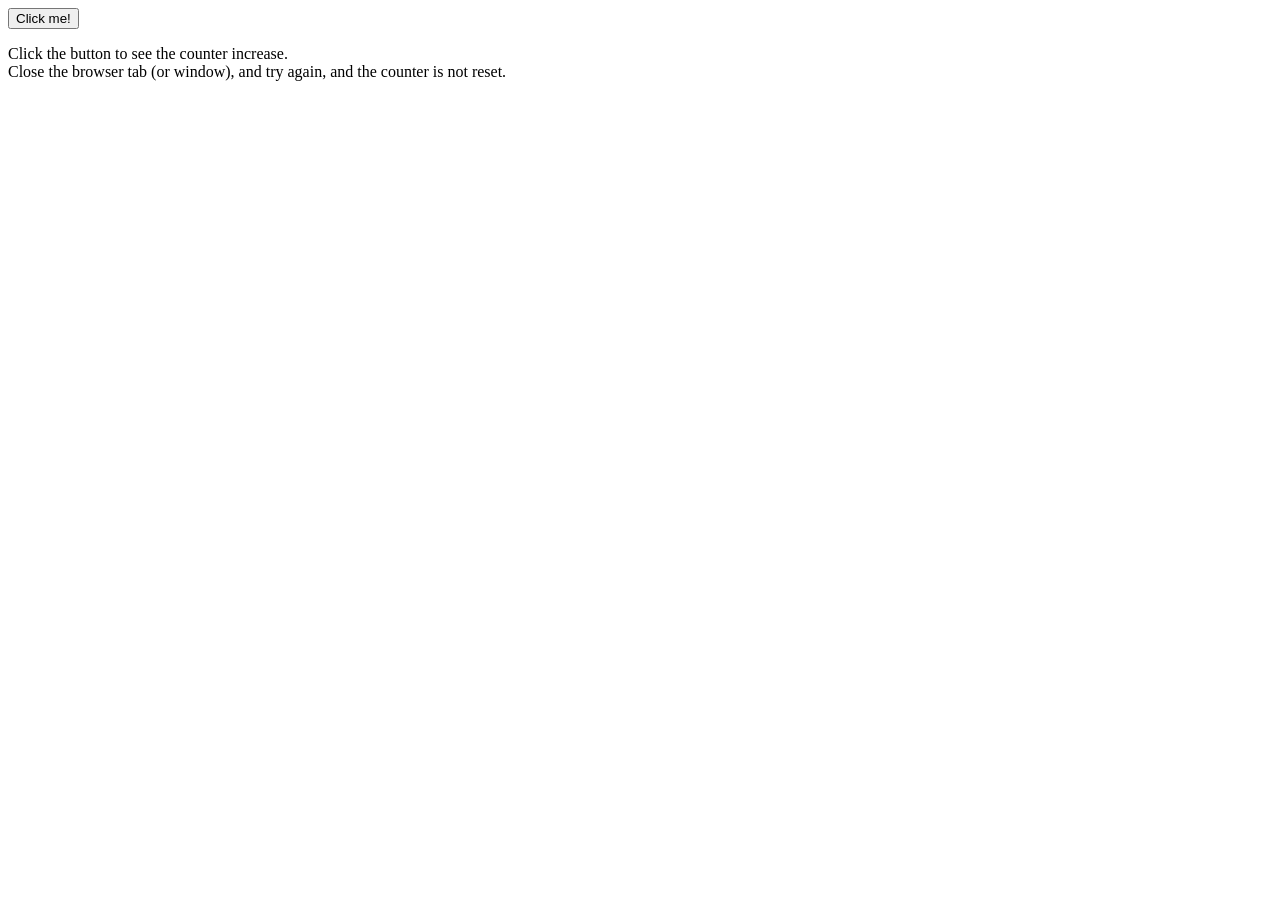
<file: latihan week 3/index.html>
<!--
Saya mengerjakan tugas ini sendiri tanpa melakukan kecurangan seperti menggunakan atau menduplikasi kode program yang ada.
Jika saya melakukan kecurangan dalam pengerjaan tugas ini maka saya siap menerima sanksi atau hukuman dari dosen mata kuliah dan Allah SWT.
-->

<!doctype html>
<html lang="id">
  <head>
    <meta charset="UTF-8" />
    <title>Sesi Click Counter</title>
  </head>
  <body>
    <button id="clickBtn">Click me!</button>

    <p id="counterDisplay"></p>

    <p>
      Click the button to see the counter increase. <br />
      Close the browser tab (or window), and try again, and the counter is not
      reset.
    </p>

    <script>
      let saved = localStorage.getItem("angkaSimpanan") || 0;
      clickBtn.onclick = () => {
        localStorage.setItem("angkaSimpanan", ++saved);
        counterDisplay.innerHTML = `You have clicked the button <b>${saved}</b> time(s).`;
      };
    </script>
  </body>
</html>
</file>
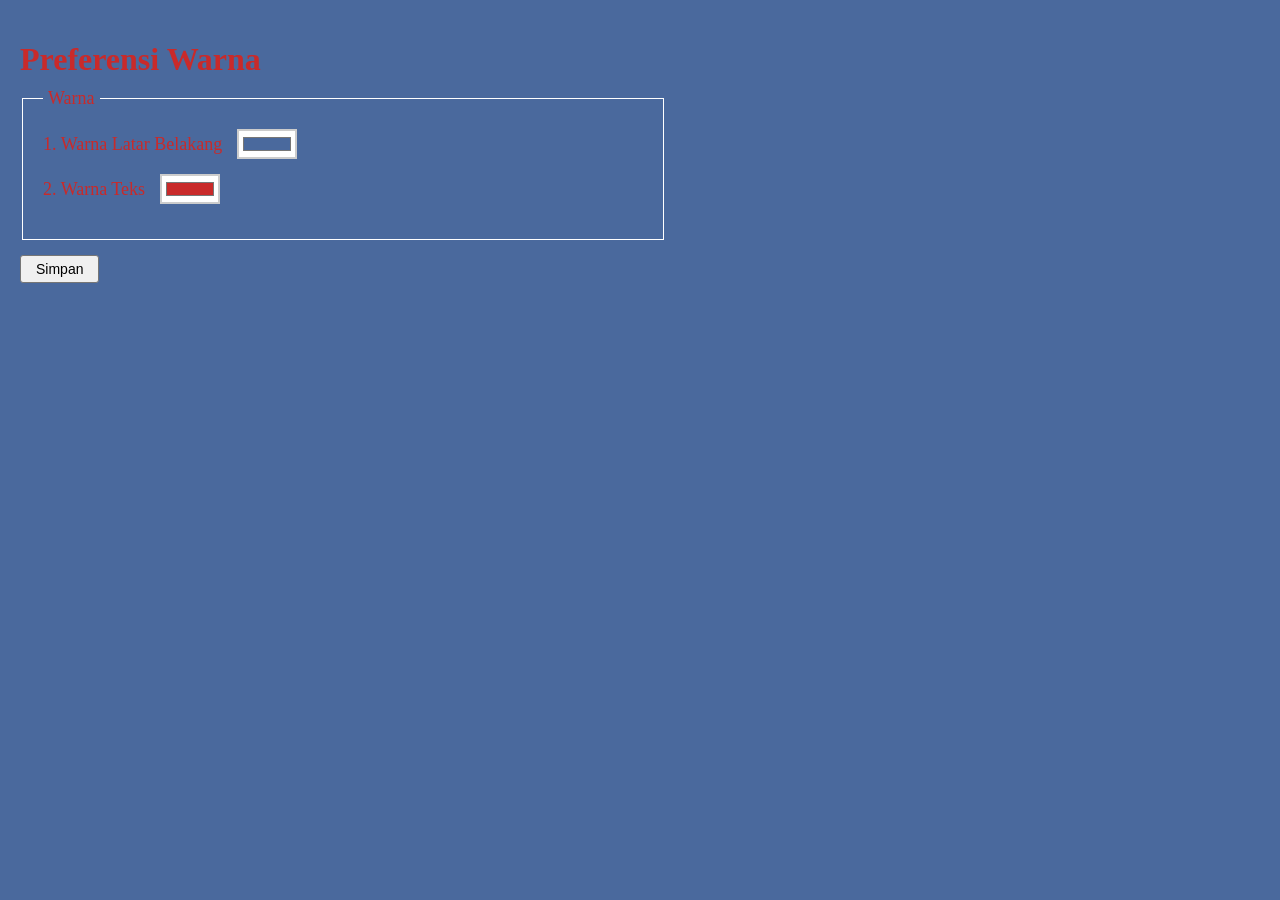
<file: tugas week 3/index.html>
<!--
Saya mengerjakan tugas ini sendiri tanpa melakukan kecurangan seperti menggunakan atau menduplikasi kode program yang ada.
Jika saya melakukan kecurangan dalam pengerjaan tugas ini maka saya siap menerima sanksi atau hukuman dari dosen mata kuliah dan Allah SWT.
-->

<!doctype html>
<html lang="id">
  <head>
    <meta charset="UTF-8" />
    <meta name="viewport" content="width=device-width, initial-scale=1.0" />
    <title>Tugas Preferensi Warna</title>
    <link rel="stylesheet" href="style.css" />
  </head>
  <body>
    <h1 id="judul">Preferensi Warna</h1>

    <fieldset>
      <legend id="teks-legend">Warna</legend>

      <div class="form-group">
        <label for="bgColor">1. Warna Latar Belakang</label>
        <input type="color" id="bgColor" value="#4A699D" />
      </div>

      <div class="form-group">
        <label for="txtColor">2. Warna Teks</label>
        <input type="color" id="txtColor" value="#C92A2A" />
      </div>
    </fieldset>

    <button id="btnSimpan">Simpan</button>

    <script src="script.js"></script>
  </body>
</html>
</file>
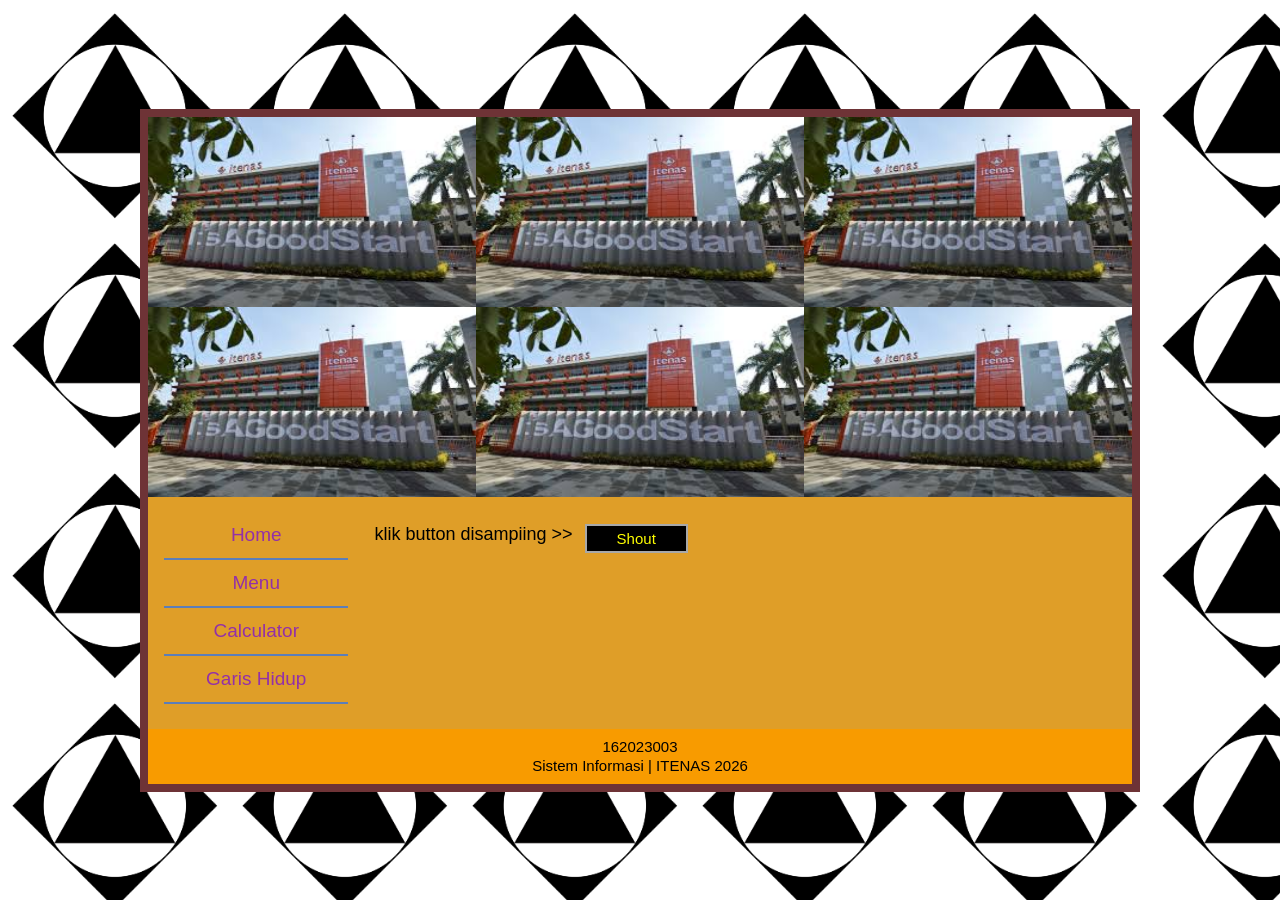
<file: week 4/index.html>
<!doctype html>
<html lang="id">
  <head>
    <meta charset="UTF-8" />
    <meta name="viewport" content="width=device-width, initial-scale=1.0" />
    <title>Home - Sistem Informasi ITENAS</title>
    <link rel="stylesheet" href="css/style.css" />
  </head>
  <body>
    <div class="main-box">
      <div class="header-images">
        <img src="asset/gedung.jpeg" alt="Gedung Itenas" />
        <img src="asset/gedung.jpeg" alt="Gedung Itenas" />
        <img src="asset/gedung.jpeg" alt="Gedung Itenas" />
        <img src="asset/gedung.jpeg" alt="Gedung Itenas" />
        <img src="asset/gedung.jpeg" alt="Gedung Itenas" />
        <img src="asset/gedung.jpeg" alt="Gedung Itenas" />
      </div>

      <div class="body-content">
        <div class="sidebar">
          <a href="index.html">Home</a>
          <a href="menu.html">Menu</a>
          <a href="calculator.html">Calculator</a>
          <a href="garis_hidup.html">Garis Hidup</a>
        </div>

        <div class="content-area">
          <p>klik button disampiing >></p>
          <button id="btn-shout">Shout</button>
        </div>
      </div>

      <div class="footer">
        162023003<br />
        Sistem Informasi | ITENAS 2026
      </div>
    </div>

    <script src="js/script.js"></script>
  </body>
</html>
</file>
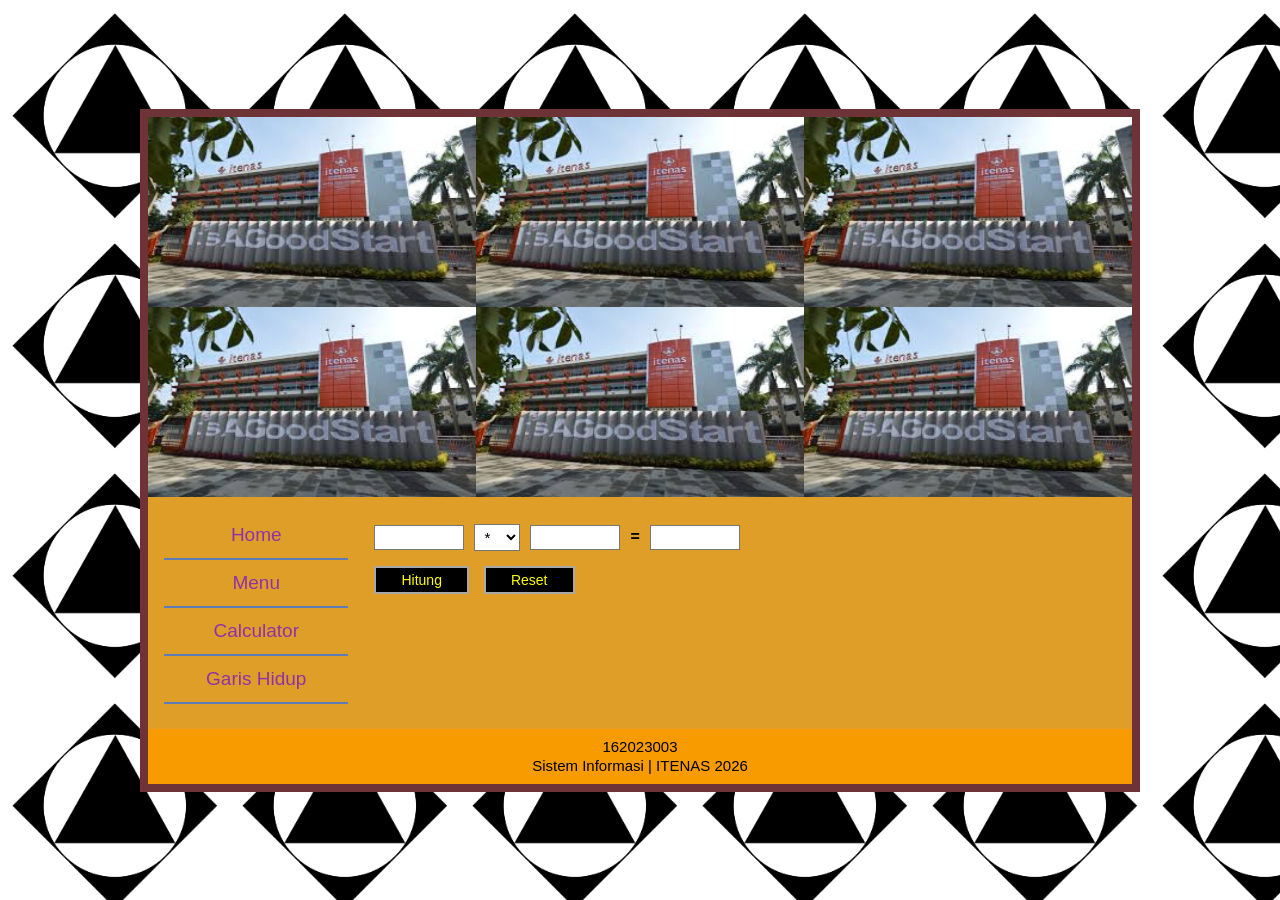
<file: week 4/calculator.html>
<!doctype html>
<html lang="id">
  <head>
    <meta charset="UTF-8" />
    <meta name="viewport" content="width=device-width, initial-scale=1.0" />
    <title>Calculator - Sistem Informasi ITENAS</title>
    <link rel="stylesheet" href="css/style.css" />
  </head>
  <body>
    <div class="main-box">
      <div class="header-images">
        <img src="asset/gedung.jpeg" alt="Gedung Itenas" />
        <img src="asset/gedung.jpeg" alt="Gedung Itenas" />
        <img src="asset/gedung.jpeg" alt="Gedung Itenas" />
        <img src="asset/gedung.jpeg" alt="Gedung Itenas" />
        <img src="asset/gedung.jpeg" alt="Gedung Itenas" />
        <img src="asset/gedung.jpeg" alt="Gedung Itenas" />
      </div>

      <div class="body-content">
        <div class="sidebar">
          <a href="index.html">Home</a>
          <a href="menu.html">Menu</a>
          <a href="calculator.html">Calculator</a>
          <a href="garis_hidup.html">Garis Hidup</a>
        </div>

        <div class="content-area calc-area">
          <div class="calc-row">
            <input type="number" id="calc-in1" class="calc-input" />
            <select id="calc-op" class="calc-select">
              <option value="*">*</option>
              <option value="/">/</option>
              <option value="+">+</option>
              <option value="-">-</option>
              <option value="%">%</option>
              <option value="^">^</option>
            </select>
            <input type="number" id="calc-in2" class="calc-input" />
            <span class="calc-equals">=</span>
            <input type="text" id="calc-out" class="calc-input" readonly />
          </div>

          <div class="calc-actions">
            <button type="button" id="btn-hitung" class="btn-black">
              Hitung
            </button>
            <button type="button" id="btn-reset-calc" class="btn-black">
              Reset
            </button>
          </div>
        </div>
      </div>

      <div class="footer">
        162023003<br />
        Sistem Informasi | ITENAS 2026
      </div>
    </div>

    <script src="js/script.js"></script>
  </body>
</html>
</file>
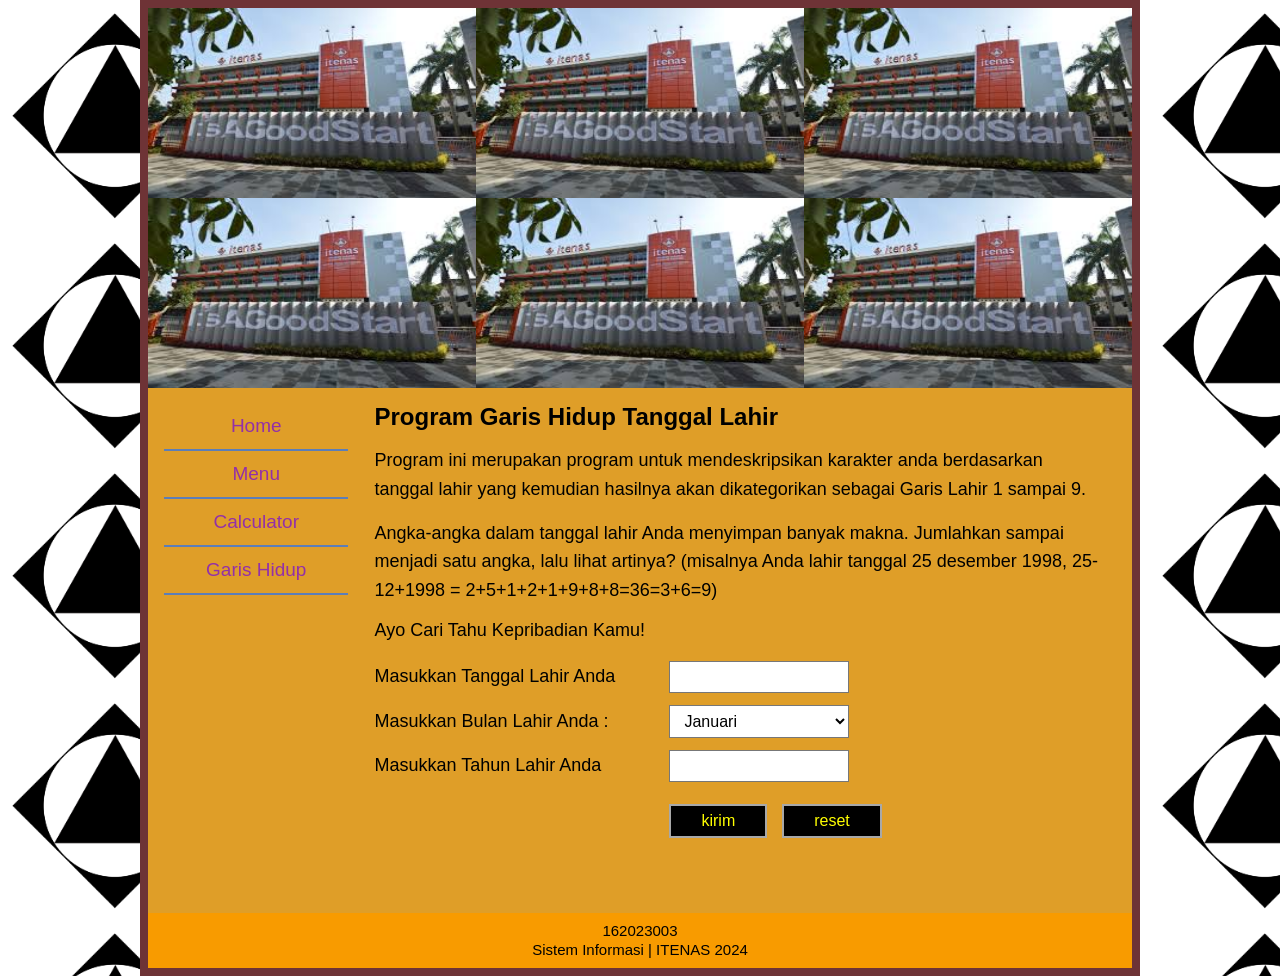
<file: week 4/garis_hidup.html>
<!doctype html>
<html lang="id">
  <head>
    <meta charset="UTF-8" />
    <meta name="viewport" content="width=device-width, initial-scale=1.0" />
    <title>Garis Hidup - Sistem Informasi ITENAS</title>
    <link rel="stylesheet" href="css/style.css" />
  </head>
  <body>
    <div class="main-box">
      <div class="header-images">
        <img src="asset/gedung.jpeg" alt="Gedung Itenas" />
        <img src="asset/gedung.jpeg" alt="Gedung Itenas" />
        <img src="asset/gedung.jpeg" alt="Gedung Itenas" />
        <img src="asset/gedung.jpeg" alt="Gedung Itenas" />
        <img src="asset/gedung.jpeg" alt="Gedung Itenas" />
        <img src="asset/gedung.jpeg" alt="Gedung Itenas" />
      </div>

      <div class="body-content">
        <div class="sidebar">
          <a href="index.html">Home</a>
          <a href="menu.html">Menu</a>
          <a href="calculator.html">Calculator</a>
          <a href="garis_hidup.html">Garis Hidup</a>
        </div>

        <div class="content-area gh-area">
          <h2 class="gh-title">Program Garis Hidup Tanggal Lahir</h2>

          <p class="gh-desc">
            Program ini merupakan program untuk mendeskripsikan karakter anda
            berdasarkan tanggal lahir yang kemudian hasilnya akan dikategorikan
            sebagai Garis Lahir 1 sampai 9.
          </p>
          <p class="gh-desc">
            Angka-angka dalam tanggal lahir Anda menyimpan banyak makna.
            Jumlahkan sampai menjadi satu angka, lalu lihat artinya? (misalnya
            Anda lahir tanggal 25 desember 1998, 25-12+1998 =
            2+5+1+2+1+9+8+8=36=3+6=9)
          </p>

          <p class="gh-highlight">Ayo Cari Tahu Kepribadian Kamu!</p>

          <div class="gh-form">
            <div class="gh-form-group">
              <label>Masukkan Tanggal Lahir Anda</label>
              <input type="number" id="gh-tgl" min="1" max="31" />
            </div>
            <div class="gh-form-group">
              <label>Masukkan Bulan Lahir Anda :</label>
              <select id="gh-bln" class="gh-select">
                <option value="1">Januari</option>
                <option value="2">Februari</option>
                <option value="3">Maret</option>
                <option value="4">April</option>
                <option value="5">Mei</option>
                <option value="6">Juni</option>
                <option value="7">Juli</option>
                <option value="8">Agustus</option>
                <option value="9">September</option>
                <option value="10">Oktober</option>
                <option value="11">November</option>
                <option value="12">Desember</option>
              </select>
            </div>
            <div class="gh-form-group">
              <label>Masukkan Tahun Lahir Anda</label>
              <input type="number" id="gh-thn" min="1900" max="2100" />
            </div>
            <div class="gh-buttons">
              <button type="button" id="btn-kirim-gh" class="btn-black">
                kirim
              </button>
              <button type="button" id="btn-reset-gh" class="btn-black">
                reset
              </button>
            </div>
          </div>

          <div
            class="gh-output-section"
            id="gh-output-section"
            style="display: none"
          >
            <h3 style="font-size: 16px; margin-bottom: 8px">Output</h3>
            <table class="gh-table">
              <tr>
                <td>Tanggal</td>
                <td><input type="text" id="out-tgl" readonly /></td>
              </tr>
              <tr>
                <td>Bulan</td>
                <td><input type="text" id="out-bln" readonly /></td>
              </tr>
              <tr>
                <td>Tahun</td>
                <td><input type="text" id="out-thn" readonly /></td>
              </tr>
              <tr>
                <td>Hasil 1</td>
                <td><input type="text" id="out-h1" readonly /></td>
              </tr>
              <tr>
                <td>Hasil 2</td>
                <td><input type="text" id="out-h2" readonly /></td>
              </tr>
              <tr>
                <td>Hasil Akhir</td>
                <td><input type="text" id="out-hakhir" readonly /></td>
              </tr>
            </table>

            <div class="gh-result-text">
              <h3 class="gh-result-title">
                Tanggal Lahir Anda Berada Pada Garis Hidup
                <span id="out-num"></span>
              </h3>
              <p id="gh-result-desc" class="gh-result-desc"></p>
            </div>
          </div>
        </div>
      </div>

      <div class="footer">
        162023003<br />
        Sistem Informasi | ITENAS 2024
      </div>
    </div>

    <script src="js/script.js"></script>
  </body>
</html>
</file>
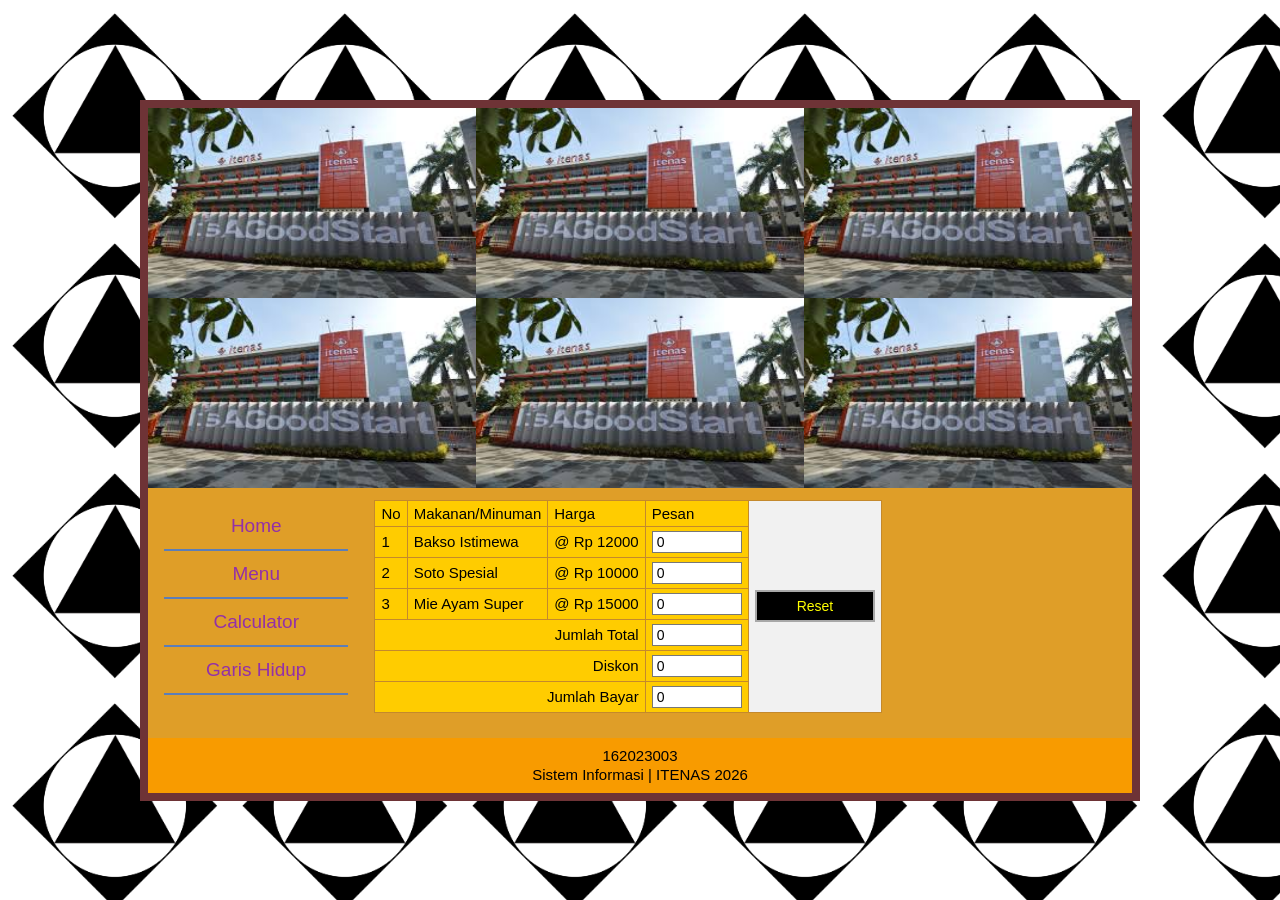
<file: week 4/menu.html>
<!doctype html>
<html lang="id">
  <head>
    <meta charset="UTF-8" />
    <meta name="viewport" content="width=device-width, initial-scale=1.0" />
    <title>Menu - Sistem Informasi ITENAS</title>
    <link rel="stylesheet" href="css/style.css" />
  </head>
  <body>
    <div class="main-box">
      <div class="header-images">
        <img src="asset/gedung.jpeg" alt="Gedung Itenas" />
        <img src="asset/gedung.jpeg" alt="Gedung Itenas" />
        <img src="asset/gedung.jpeg" alt="Gedung Itenas" />
        <img src="asset/gedung.jpeg" alt="Gedung Itenas" />
        <img src="asset/gedung.jpeg" alt="Gedung Itenas" />
        <img src="asset/gedung.jpeg" alt="Gedung Itenas" />
      </div>

      <div class="body-content">
        <div class="sidebar">
          <a href="index.html">Home</a>
          <a href="menu.html">Menu</a>
          <a href="calculator.html">Calculator</a>
          <a href="garis_hidup.html">Garis Hidup</a>
        </div>

        <div class="content-area">
          <table class="menu-table">
            <tr>
              <th>No</th>
              <th>Makanan/Minuman</th>
              <th>Harga</th>
              <th>Pesan</th>
              <td rowspan="7" class="reset-cell">
                <button type="button" id="btn-reset">Reset</button>
              </td>
            </tr>
            <tr>
              <td>1</td>
              <td>Bakso Istimewa</td>
              <td>@ Rp 12000</td>
              <td><input type="number" id="qty-bakso" value="0" min="0" /></td>
            </tr>
            <tr>
              <td>2</td>
              <td>Soto Spesial</td>
              <td>@ Rp 10000</td>
              <td><input type="number" id="qty-soto" value="0" min="0" /></td>
            </tr>
            <tr>
              <td>3</td>
              <td>Mie Ayam Super</td>
              <td>@ Rp 15000</td>
              <td><input type="number" id="qty-mie" value="0" min="0" /></td>
            </tr>
            <tr>
              <td colspan="3" class="text-right">Jumlah Total</td>
              <td>
                <input type="text" id="jumlah-total" value="0" readonly />
              </td>
            </tr>
            <tr>
              <td colspan="3" class="text-right">Diskon</td>
              <td><input type="text" id="diskon" value="0" readonly /></td>
            </tr>
            <tr>
              <td colspan="3" class="text-right">Jumlah Bayar</td>
              <td>
                <input type="text" id="jumlah-bayar" value="0" readonly />
              </td>
            </tr>
          </table>
        </div>
      </div>

      <div class="footer">
        162023003<br />
        Sistem Informasi | ITENAS 2026
      </div>
    </div>

    <script src="js/script.js"></script>
  </body>
</html>
</file>
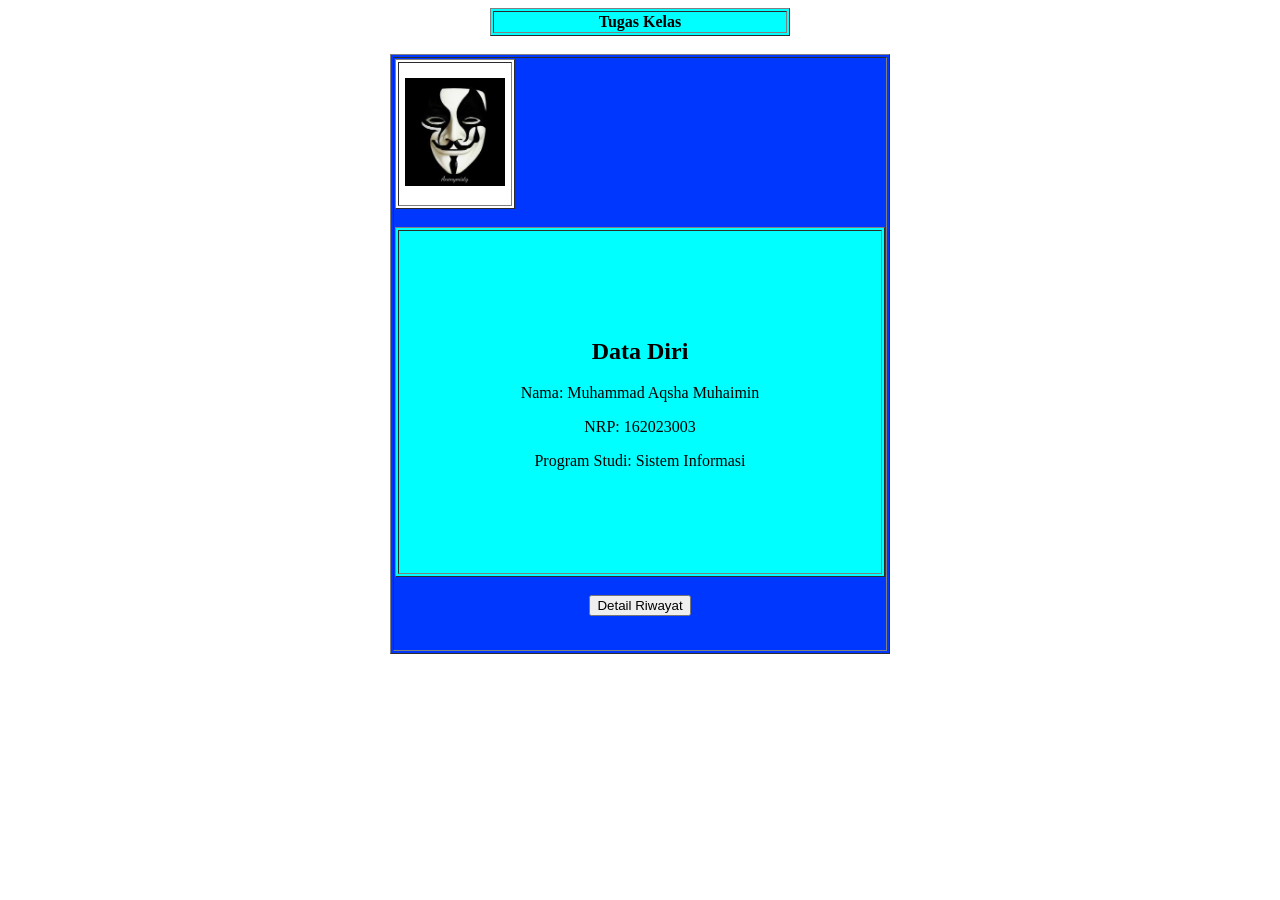
<file: Week 1/OnSiteTest/tugas_kelas1_162023003.html>
<!doctype html>
<html lang="en">
  <head>
    <meta charset="UTF-8" />
    <meta name="viewport" content="width=device-width, initial-scale=1.0" />
    <title>Data Diri</title>
  </head>
  <body>
    <table
      align="center"
      border="1"
      width="300"
      style="background-color: #00ffff"
    >
      <tr>
        <td align="center"><b>Tugas Kelas</b></td>
      </tr>
    </table>

    <br />

    <table
      align="center"
      border="1"
      width="500"
      height="600"
      style="background-color: #0037ff"
    >
      <tr>
        <td valign="top">
          <table
            border="1"
            width="120"
            height="150"
            style="background-color: #ffffff"
          >
            <tr>
              <td align="center">
                <img src="foto.jpeg" alt="Foto Diri" width="100" />
              </td>
            </tr>
          </table>

          <br />

          <table
            border="1"
            width="100%"
            height="350"
            style="background-color: #00ffff"
          >
            <tr>
              <td align="center">
                <h2>Data Diri</h2>
                <p>Nama: Muhammad Aqsha Muhaimin</p>
                <p>NRP: 162023003</p>
                <p>Program Studi: Sistem Informasi</p>
              </td>
            </tr>
          </table>

          <br />

          <div align="center">
            <a href="tugas_kelas2_162023003.html">
              <button>Detail Riwayat</button>
            </a>
          </div>
        </td>
      </tr>
    </table>
  </body>
</html>
</file>
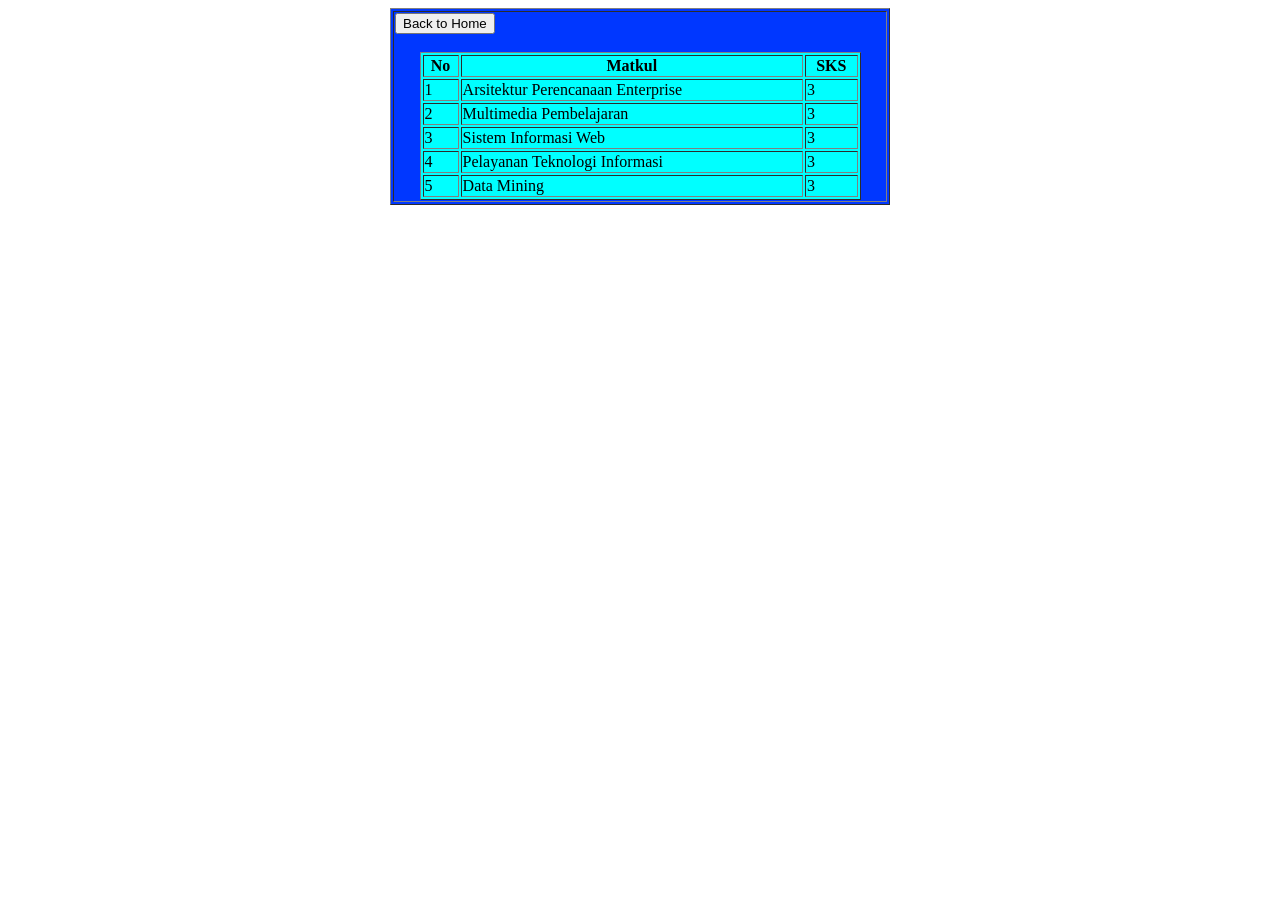
<file: Week 1/OnSiteTest/tugas_kelas2_162023003.html>
<!doctype html>
<html lang="en">
  <head>
    <meta charset="UTF-8" />
    <meta name="viewport" content="width=device-width, initial-scale=1.0" />
    <title>Riwayat Matakuliah</title>
  </head>
  <body>
    <table
      align="center"
      border="1"
      width="500"
      style="background-color: #0037ff"
    >
      <tr>
        <td valign="top">
          <a href="tugas_kelas1_162023003.html">
            <button>Back to Home</button>
          </a>

          <br />
          <br />

          <table
            align="center"
            border="1"
            width="90%"
            style="background-color: #00ffff"
          >
            <tr>
              <th>No</th>
              <th>Matkul</th>
              <th>SKS</th>
            </tr>
            <tr>
              <td>1</td>
              <td>Arsitektur Perencanaan Enterprise</td>
              <td>3</td>
            </tr>
            <tr>
              <td>2</td>
              <td>Multimedia Pembelajaran</td>
              <td>3</td>
            </tr>
            <tr>
              <td>3</td>
              <td>Sistem Informasi Web</td>
              <td>3</td>
            </tr>
            <tr>
              <td>4</td>
              <td>Pelayanan Teknologi Informasi</td>
              <td>3</td>
            </tr>
            <tr>
              <td>5</td>
              <td>Data Mining</td>
              <td>3</td>
            </tr>
          </table>
        </td>
      </tr>
    </table>
  </body>
</html>
</file>
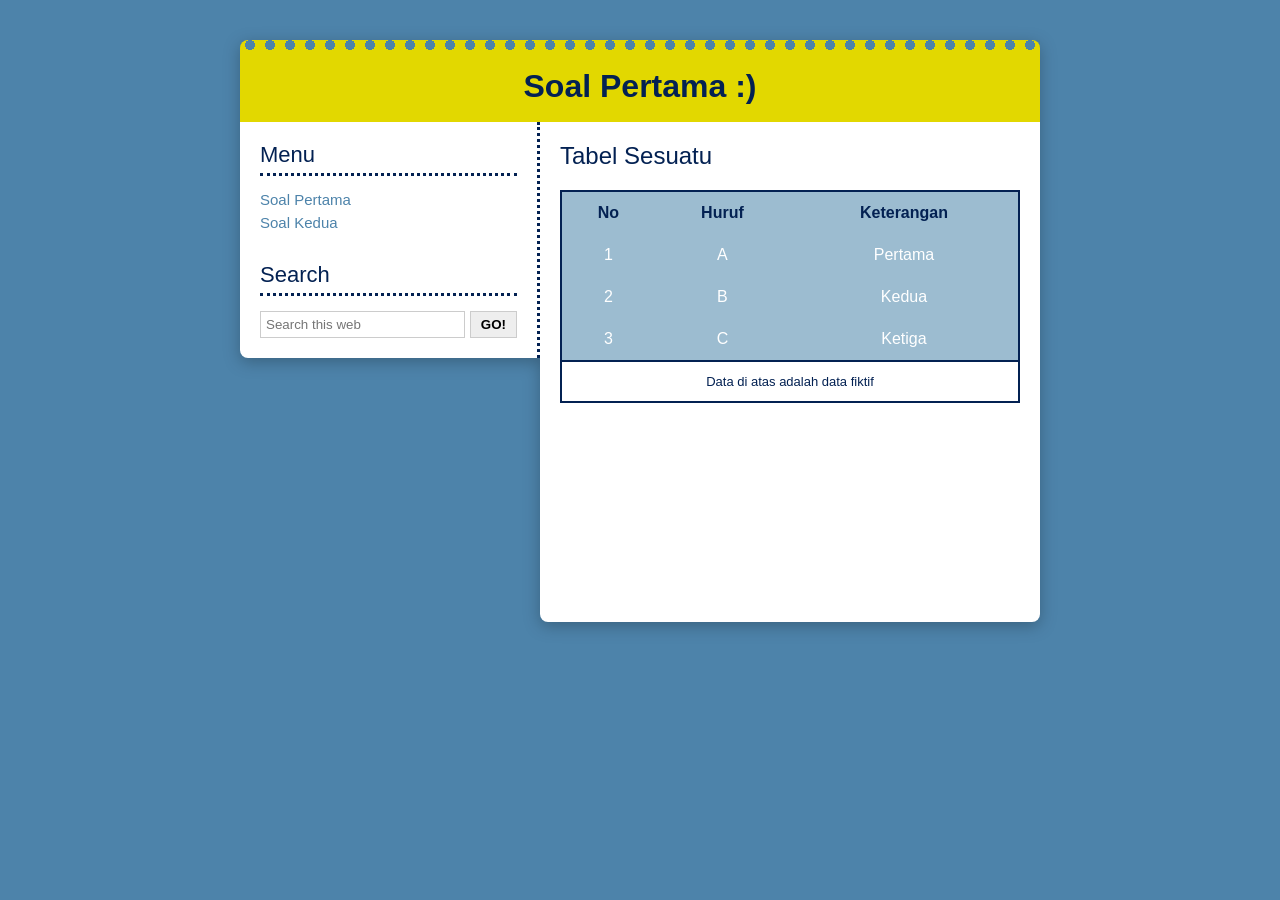
<file: Week 2/OnSiteCSS/halaman1.html>
<!--
Saya mengerjakan tugas ini sendiri tanpa melakukan kecurangan seperti menggunakan atau menduplikasi kode program yang ada.
Jika saya melakukan kecurangan dalam pengerjaan tugas ini maka saya siap menerima sanksi atau hukuman dari dosen mata kuliah dan Allah SWT.
-->

<!doctype html>
<html lang="id">
  <head>
    <meta charset="UTF-8" />
    <meta name="viewport" content="width=device-width, initial-scale=1.0" />
    <title>Soal Pertama</title>
    <link rel="stylesheet" href="style.css" />
  </head>
  <body>
    <div class="wrapper">
      <div class="header">
        <div class="rings"></div>
        <h1>Soal Pertama :)</h1>
      </div>

      <div class="content-area">
        <div class="sidebar">
          <h2>Menu</h2>
          <hr />
          <ul>
            <li><a href="halaman1.html">Soal Pertama</a></li>
            <li><a href="halaman2.html">Soal Kedua</a></li>
          </ul>

          <h2>Search</h2>
          <hr />
          <div class="search-box">
            <input type="text" placeholder="Search this web" />
            <button>GO!</button>
          </div>
        </div>

        <div class="main">
          <h2 class="title-main">Tabel Sesuatu</h2>

          <table class="data-table">
            <thead>
              <tr>
                <th>No</th>
                <th>Huruf</th>
                <th>Keterangan</th>
              </tr>
            </thead>
            <tbody>
              <tr>
                <td>1</td>
                <td>A</td>
                <td>Pertama</td>
              </tr>
              <tr>
                <td>2</td>
                <td>B</td>
                <td>Kedua</td>
              </tr>
              <tr>
                <td>3</td>
                <td>C</td>
                <td>Ketiga</td>
              </tr>
            </tbody>
            <tfoot>
              <tr>
                <td colspan="3" class="footer-table">
                  Data di atas adalah data fiktif
                </td>
              </tr>
            </tfoot>
          </table>
        </div>
      </div>
    </div>
  </body>
</html>
</file>
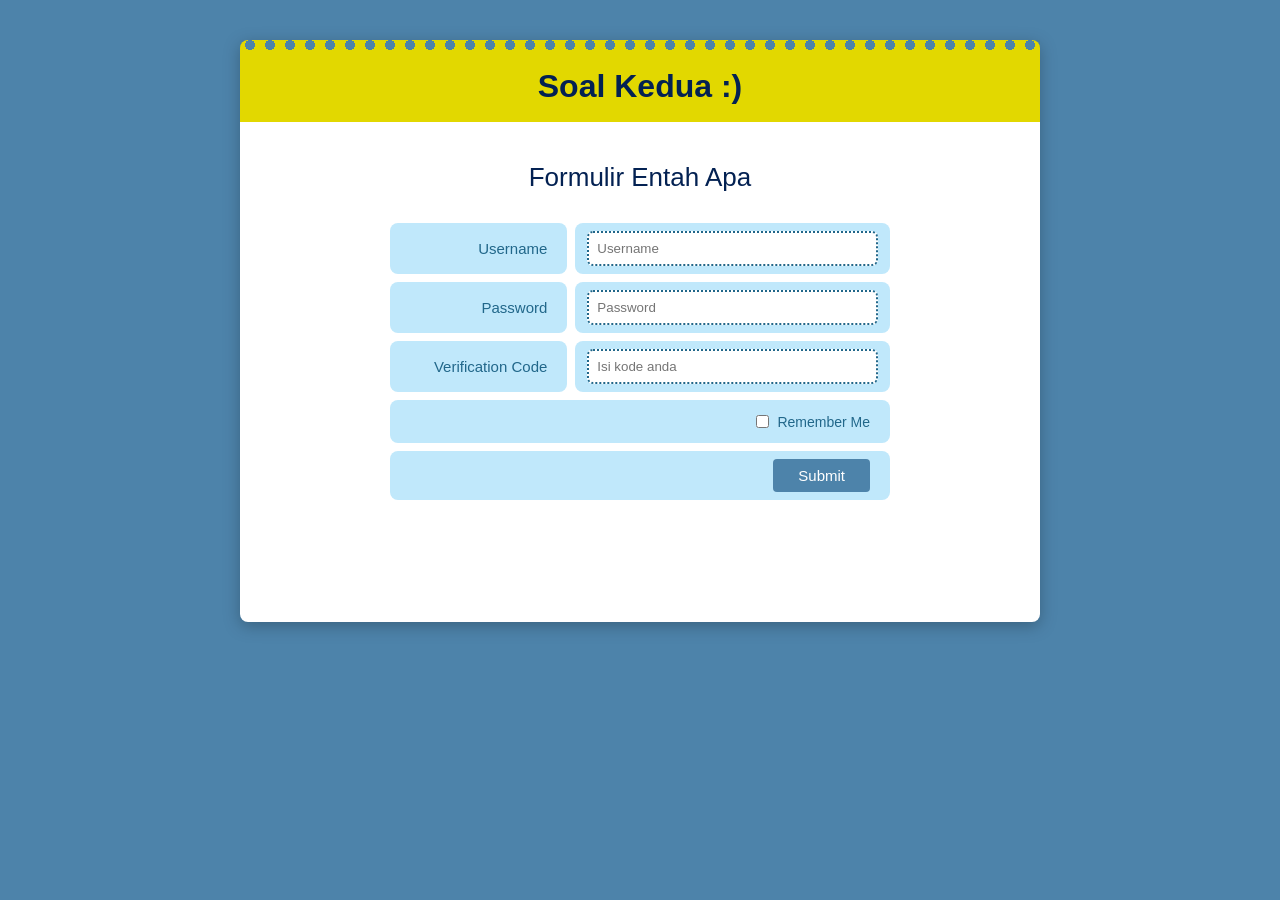
<file: Week 2/OnSiteCSS/halaman2.html>
<!--
Saya mengerjakan tugas ini sendiri tanpa melakukan kecurangan seperti menggunakan atau menduplikasi kode program yang ada.
Jika saya melakukan kecurangan dalam pengerjaan tugas ini maka saya siap menerima sanksi atau hukuman dari dosen mata kuliah dan Allah SWT.
-->

<!doctype html>
<html lang="id">
  <head>
    <meta charset="UTF-8" />
    <meta name="viewport" content="width=device-width, initial-scale=1.0" />
    <title>Soal Kedua</title>
    <link rel="stylesheet" href="style.css" />
  </head>
  <body>
    <div class="wrapper">
      <div class="header">
        <div class="rings"></div>
        <h1>Soal Kedua :)</h1>
      </div>

      <div class="main-full">
        <h2 class="title-form">Formulir Entah Apa</h2>

        <div class="form-wrapper">
          <div class="form-row">
            <div class="form-label">Username</div>
            <div class="form-input">
              <input type="text" placeholder="Username" />
            </div>
          </div>

          <div class="form-row">
            <div class="form-label">Password</div>
            <div class="form-input">
              <input type="password" placeholder="Password" />
            </div>
          </div>

          <div class="form-row">
            <div class="form-label">Verification Code</div>
            <div class="form-input">
              <input type="text" placeholder="Isi kode anda" />
            </div>
          </div>

          <div class="form-row-full">
            <label> <input type="checkbox" /> Remember Me </label>
          </div>

          <div class="form-row-full submit-row">
            <button type="submit" class="btn-submit">Submit</button>
          </div>
        </div>
      </div>
    </div>
  </body>
</html>
</file>
<file: tugas week 3/style.css>
body {
  font-family: "Times New Roman", Times, serif;
  background-color: #4a699d;
  color: #c92a2a;
  padding: 20px;
  margin: 0;
  transition:
    background-color 0.3s ease,
    color 0.3s ease;
}

h1 {
  font-size: 32px;
  margin-bottom: 10px;
}

fieldset {
  border: 1px solid #ffffff;
  padding: 20px;
  margin-bottom: 15px;
  max-width: 600px;
}

legend {
  padding: 0 5px;
  font-size: 18px;
}

.form-group {
  margin-bottom: 15px;
  display: flex;
  align-items: center;
}

label {
  margin-right: 15px;
  font-size: 18px;
}

input[type="color"] {
  width: 60px;
  height: 30px;
  border: 2px solid #ccc;
  cursor: pointer;
  background-color: #fff;
  padding: 2px;
}

button {
  padding: 5px 15px;
  font-size: 14px;
  cursor: pointer;
  background-color: #f0f0f0;
  border: 1px solid #767676;
  border-radius: 3px;
}

button:hover {
  background-color: #e0e0e0;
}
</file>
<file: week 4/css/style.css>
/* ==========================================
   CSS KHUSUS HALAMAN UTAMA
   ========================================== */
* {
  margin: 0;
  padding: 0;
  box-sizing: border-box;
  font-family: Arial, Helvetica, sans-serif;
}

body {
  background-image: url("../asset/logo-itenas.png");
  background-repeat: repeat;
  background-size: 230px;
  display: flex;
  justify-content: center;
  align-items: center;
  min-height: 100vh;
}

.main-box {
  width: 1000px;
  background-color: #df9e28;
  border: 8px solid #6e3336;
  display: flex;
  flex-direction: column;
}

.header-images {
  display: grid;
  grid-template-columns: repeat(3, 1fr);
}

.header-images img {
  width: 100%;
  height: 190px;
  display: block;
  object-fit: fill;
}

.body-content {
  display: flex;
  min-height: 190px;
  padding-bottom: 25px;
}

.sidebar {
  width: 22%;
  display: flex;
  flex-direction: column;
  align-items: center;
  padding-top: 15px;
}

.sidebar a {
  text-decoration: none;
  color: #9330a8;
  text-align: center;
  width: 85%;
  padding: 12px 0;
  border-bottom: 2px solid #5c7eb8;
  font-size: 19px;
}

.content-area {
  width: 78%;
  display: flex;
  align-items: flex-start;
  justify-content: flex-start;
  padding-top: 27px;
  padding-left: 10px;
}

.content-area p {
  color: #000;
  font-size: 18px;
  font-weight: normal;
  margin-right: 12px;
  margin-top: 0;
}

#btn-shout {
  background-color: #000000;
  color: #ffff00;
  border: 2px solid #a8a8a8;
  padding: 4px 30px;
  font-size: 15px;
  font-weight: normal;
  cursor: pointer;
}

.footer {
  background-color: #f89b00;
  height: 55px;
  display: flex;
  flex-direction: column;
  justify-content: center;
  align-items: center;
  text-align: center;
  font-size: 15px;
  color: #000;
  line-height: 1.3;
}

/* ==========================================
   CSS KHUSUS HALAMAN MENU KASIR
   ========================================== */

.menu-table {
  border-collapse: collapse;
  background-color: #ffcc00;
  font-size: 15px;
  margin-top: -15px;
  width: auto;
}

.menu-table th,
.menu-table td {
  border: 1px solid #c4892c;
  padding: 4px 6px;
  text-align: left;
  font-weight: normal;
  color: #000;
}

.text-right {
  text-align: right !important;
}

.menu-table input[type="number"],
.menu-table input[type="text"] {
  width: 90px;
  border: 1px solid #777;
  padding: 2px 4px;
  font-size: 14px;
  outline: none;
  background-color: #fff;
}

.reset-cell {
  background-color: #f1f1f1;
  text-align: center !important;
  vertical-align: middle;
  width: 100px;
}

#btn-reset {
  background-color: #000000;
  color: #ffff00;
  border: 2px solid #a8a8a8;
  padding: 6px 40px;
  font-size: 14px;
  font-weight: normal;
  cursor: pointer;
}

/* ==========================================
   CSS KHUSUS HALAMAN CALCULATOR
   ========================================== */

.calc-area {
  display: flex;
  flex-direction: column;
  gap: 15px;
}

.calc-row {
  display: flex;
  align-items: center;
  gap: 10px;
}

.calc-input {
  width: 90px;
  border: 1px solid #777;
  padding: 3px 5px;
  font-size: 15px;
  outline: none;
  background-color: #fff;
}

.calc-select {
  border: 1px solid #777;
  padding: 3px 5px;
  font-size: 15px;
  outline: none;
  background-color: #fff;
  cursor: pointer;
}

.calc-equals {
  font-weight: bold;
  font-size: 16px;
  color: #000;
}

.calc-actions {
  display: flex;
  gap: 15px;
}

.btn-black {
  background-color: #000000;
  color: #ffff00;
  border: 2px solid #a8a8a8;
  padding: 4px 25px;
  font-size: 14px;
  font-weight: normal;
  cursor: pointer;
}

/* ==========================================
   CSS KHUSUS HALAMAN GARIS HIDUP
   ========================================== */

.gh-area {
  flex-direction: column;
  padding-top: 15px;
  padding-right: 20px;
  padding-bottom: 25px;
}

.gh-title {
  font-size: 24px;
  font-weight: bold;
  margin-bottom: 15px;
}

.gh-desc {
  font-size: 18px;
  line-height: 1.6;
  margin-bottom: 15px;
  font-weight: normal;
}

.gh-highlight {
  font-size: 20px;
  font-weight: bold;
  margin-bottom: 20px;
  margin-top: 15px;
}

.gh-form {
  display: flex;
  flex-direction: column;
  gap: 12px;
  margin-bottom: 25px;
}

.gh-form-group {
  display: flex;
  align-items: center;
  gap: 15px;
}

.gh-form-group label {
  font-size: 18px;
  width: 280px;
}

.gh-form-group input,
.gh-form-group .gh-select {
  width: 180px;
  padding: 6px 10px;
  border: 1px solid #777;
  font-size: 16px;
  background-color: #fff;
  outline: none;
}

.gh-buttons {
  display: flex;
  gap: 15px;
  margin-top: 10px;
  margin-left: 295px;
}

.gh-buttons .btn-black {
  padding: 6px 30px;
  font-size: 16px;
}

.gh-output-section {
  margin-top: 5px;
  width: 100%;
}

.gh-table {
  border-collapse: collapse;
  margin-bottom: 20px;
}

.gh-table td {
  padding: 6px 15px 6px 0;
  font-size: 16px;
  color: #000;
}

.gh-table input {
  width: 120px;
  padding: 5px 8px;
  border: 1px solid #777;
  background-color: #fff;
  font-size: 16px;
  outline: none;
}

.gh-result-title {
  font-size: 20px;
  font-weight: bold;
  margin-bottom: 12px;
}

.gh-result-desc {
  font-size: 18px;
  line-height: 1.6;
  text-align: justify;
  white-space: pre-wrap;
}
</file>
<file: Week 2/OnSiteCSS/style.css>
body {
  background-color: #4d83aa;
  font-family: "Comic Sans MS", "Comic Sans", cursive, sans-serif;
  margin: 0;
  padding: 40px 0;
  display: flex;
  justify-content: center;
}

.wrapper {
  width: 800px;
  filter: drop-shadow(0px 4px 8px rgba(0, 0, 0, 0.25));
}

/* --- HEADER KUNING --- */
.header {
  background-color: #e2d800;
  position: relative;
  padding-top: 30px;
  padding-bottom: 20px;
  text-align: center;
  color: #032152;
  border-radius: 8px 8px 0 0;
}

/* --- LUBANG --- */
.rings {
  position: absolute;
  top: 0;
  left: 0;
  width: 100%;
  height: 10px;
  background-image: radial-gradient(circle, #4d83aa 5px, transparent 5px);
  background-size: 20px 10px;
  background-repeat: repeat-x;
}

.header h1 {
  margin: 0;
  padding: 0;
  line-height: 1;
  font-size: 32px;
}

/* --- KONTEN BAWAH --- */
.content-area {
  display: flex;
  align-items: flex-start;
}

/* --- SIDEBAR KIRI --- */
.sidebar {
  flex: 0 0 300px;
  width: 300px;
  background-color: #ffffff;
  padding: 20px;
  box-sizing: border-box;
  border-right: 3px dotted #032152;
  border-radius: 0 0 0 8px;
}

.sidebar h2 {
  color: #032152;
  margin: 0 0 5px 0;
  font-size: 22px;
  font-weight: normal;
}

.sidebar hr {
  border: none;
  border-top: 3px dotted #032152;
  margin-top: 5px;
  margin-bottom: 15px;
}

.sidebar ul {
  list-style: none;
  padding: 0;
  margin: 0 0 30px 0;
}

.sidebar ul li {
  margin-bottom: 5px;
}

.sidebar ul li a {
  text-decoration: none;
  color: #4d83aa;
  font-size: 15px;
}

.search-box {
  display: flex;
  gap: 5px;
}

.search-box input {
  width: 100%;
  padding: 5px;
  border: 1px solid #ccc;
  font-family: inherit;
}

.search-box button {
  padding: 5px 10px;
  background-color: #eee;
  border: 1px solid #ccc;
  cursor: pointer;
  font-family: inherit;
  font-weight: bold;
}

/* --- KONTEN KANAN --- */
.main {
  flex: 0 0 500px;
  width: 500px;
  background-color: #ffffff;
  padding: 20px;
  box-sizing: border-box;
  min-height: 500px;
  border-radius: 0 0 8px 8px;
}

.title-main {
  color: #032152;
  font-weight: normal;
  font-size: 24px;
  margin: 0 0 20px 0;
}

/* --- TABEL --- */
.data-table {
  width: 100%;
  border-collapse: collapse;
  border: 2px solid #032152;
}

.data-table th {
  background-color: #9cbcd0;
  color: #032152;
  padding: 12px;
  border: none;
}

.data-table td {
  background-color: #9cbcd0;
  color: #ffffff;
  padding: 12px;
  text-align: center;
  border: none;
}

.data-table tfoot td {
  background-color: #ffffff;
  color: #032152;
  border-top: 2px solid #032152;
  font-size: 13px;
}

.main-full {
  background-color: #ffffff;
  width: 100%;
  min-height: 500px;
  border-radius: 0 0 8px 8px;
  box-sizing: border-box;
  display: flex;
  flex-direction: column;
  align-items: center;
  padding: 40px 20px;
}

.title-form {
  color: #032152;
  font-weight: normal;
  font-size: 26px;
  margin-top: 0;
  margin-bottom: 30px;
}

.form-wrapper {
  width: 500px;
  display: flex;
  flex-direction: column;
  gap: 8px;
}

.form-row {
  display: flex;
  gap: 8px;
}

.form-label {
  flex: 1;
  background-color: #c0e8fb;
  color: #21678a;
  border-radius: 8px;
  padding: 12px 20px 12px 12px;
  display: flex;
  justify-content: flex-end;
  align-items: center;
  font-size: 15px;
}

.form-input {
  flex: 2;
  background-color: #c0e8fb;
  border-radius: 8px;
  padding: 8px 12px;
  display: flex;
  align-items: center;
}

.form-input input {
  width: 100%;
  border: 2px dotted #21678a;
  border-radius: 6px;
  padding: 8px;
  font-family: inherit;
  color: #21678a;
  outline: none;
  box-sizing: border-box;
}

.form-row-full {
  background-color: #c0e8fb;
  border-radius: 8px;
  padding: 12px 20px;
  display: flex;
  justify-content: flex-end;
  align-items: center;
  color: #21678a;
  font-size: 14px;
}

.form-row-full label {
  display: flex;
  align-items: center;
  gap: 5px;
  cursor: pointer;
}

.submit-row {
  padding: 8px 20px;
}

.btn-submit {
  background-color: #4d83aa;
  color: #ffffff;
  border: none;
  border-radius: 4px;
  padding: 8px 25px;
  font-family: inherit;
  cursor: pointer;
  font-size: 15px;
}
</file>
